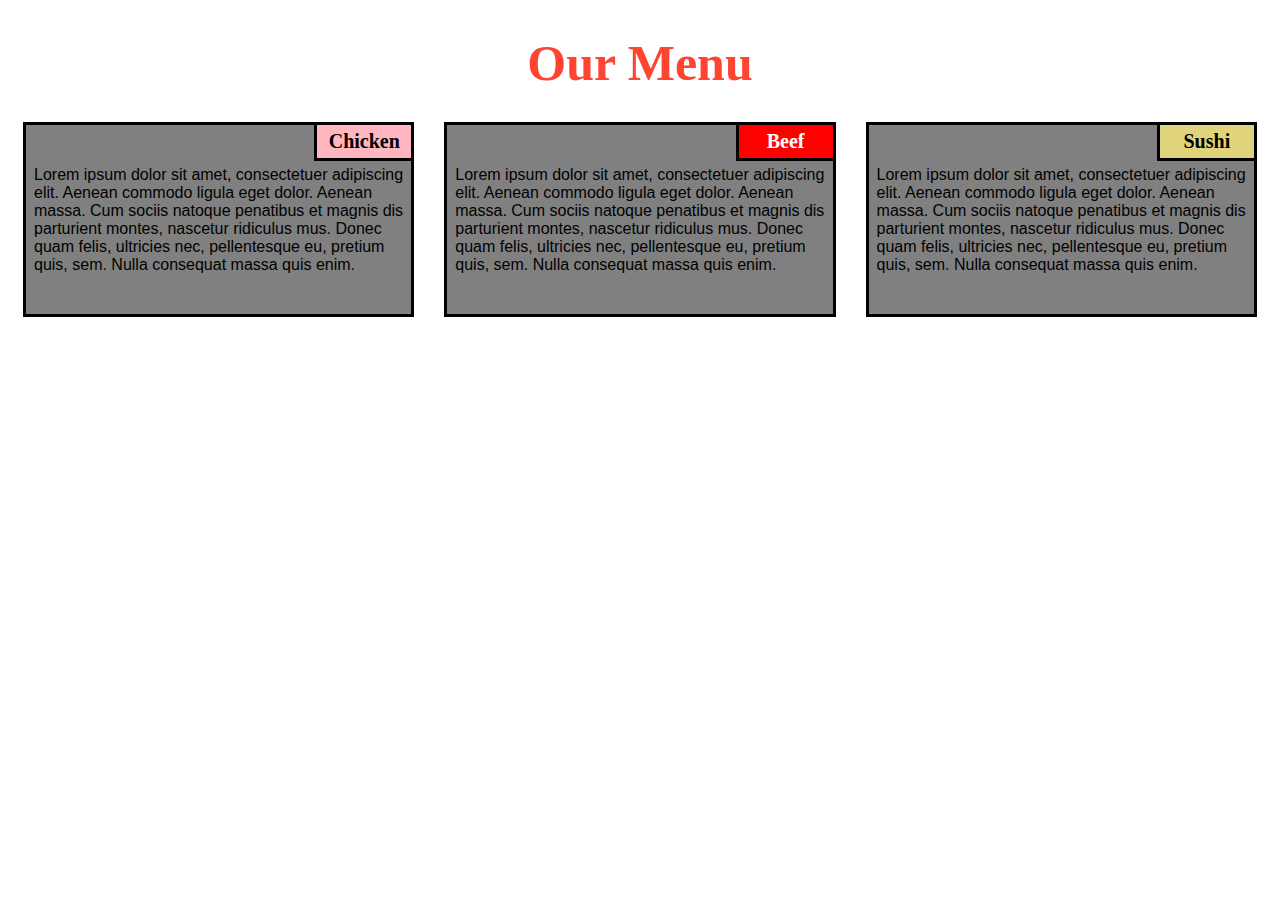
<file: module2-solution/index.html>
<!DOCTYPE html>
<html>

<head>
    <meta charset="utf-8">
    <title>CSS3 module2 assignment</title>
    <link rel="stylesheet" href="style.css">
    
</head>

<body>
    <h1>Our Menu</h1>
    <section class="column-lg-4 colmn-md-6 colmn-sm-12">
        <div>
            <p class="sub1">Chicken</p>
            <p class="content">
                Lorem ipsum dolor sit amet, consectetuer adipiscing elit. Aenean commodo ligula eget dolor. Aenean massa. Cum sociis natoque penatibus et magnis dis parturient montes, nascetur ridiculus mus. Donec quam felis, ultricies nec, pellentesque eu, pretium quis, sem. Nulla consequat massa quis enim.
            </p>
        </div>
    </section>
    <section class="column-lg-4 colmn-md-6 colmn-sm-12">
        <div>
            <p class="sub2">Beef</p>
            <p class="content">
                Lorem ipsum dolor sit amet, consectetuer adipiscing elit. Aenean commodo ligula eget dolor. Aenean massa. Cum sociis natoque penatibus et magnis dis parturient montes, nascetur ridiculus mus. Donec quam felis, ultricies nec, pellentesque eu, pretium quis, sem. Nulla consequat massa quis enim.
            </p>
        </div>
    </section>
    <section class="column-lg-4 colmn-md-12 colmn-sm-12">
        <div>
            <p class="sub3">Sushi</p>
            <p class="content">
                Lorem ipsum dolor sit amet, consectetuer adipiscing elit. Aenean commodo ligula eget dolor. Aenean massa. Cum sociis natoque penatibus et magnis dis parturient montes, nascetur ridiculus mus. Donec quam felis, ultricies nec, pellentesque eu, pretium quis, sem. Nulla consequat massa quis enim.
            </p>
        </div>
    </section>
</body>

</html>
</file>
<file: module2-solution/style.css>
/*basic style*/
    * {
        box-sizing: border-box;
    }

    body {
        background-color: white;
    }

    h1 {
       margin-bottom: 15px;
    text-align: center;
    color: #ff4532;
    font-size: 50px;
    }

    section {
        position: relative;
        padding: 15px;
        width: 90%;
    }

    p {
        position: relative;
        clear: right;
    }

    div {
        position: relative;
        background-color: gray;
        border: 3.5px solid black;
        width: 100%;
        margin-left: auto;
        margin-right: auto;
        margin-bottom: auto;
    }

    .sub1 {
        float: right;
        width: 100px;
        padding: 5px;
        margin: -3px -3px 0px;
        border: 3.5px solid black;
        text-align: center;
        font-size: 125%;
        font-weight: bold;
        background-color: #FFB6C1;

    }

    .sub2 {
        float: right;
        color: white;
        width: 100px;
        padding: 5px;
        margin: -3px -3px 0px;
        border: 3.5px solid black;
        text-align: center;
        font-size: 125%;
        font-weight: bold;
        background-color: #FF0000;

    }

    .sub3 {
        color: black;
        float: right;
        width: 100px;
        padding: 5px;
         margin: -3px -3px 0px;
        border: 3.5px solid black;
        text-align: center;
        font-size: 125%;
        font-weight: bold;
        background-color: rgb(223, 212, 121);

    }

    .content {
        padding: 5px;
        border: none;
        background-color: gray;
        font-family: Helvetica;
        color: black;
        margin: 3px ;
        height: 150px;
        overflow: auto;
    }

    .row {
        width: 90%;
    }

    /*desktop version*/
    @media (min-width: 992px) {
        .column-lg-4 {
            float: left;
            width: 33.33%;
        }
    }

    /*tablet version*/
    @media (min-width: 768px) and (max-width: 991px) {
        .colmn-md-6 {
            float: left;
            width: 50%;
            margin-left: auto;
            margin-right: auto;
        }

        .colmn-md-12 {
            float: left;
            width: 100%;
            margin-left: auto;
            margin-right: auto;
        }
    }

    /*mobile version*/
    @media (max-width: 767px) {
        .colmn-sm-12 {
            float: left;
            width: 100%;
        }
    }
</file>
